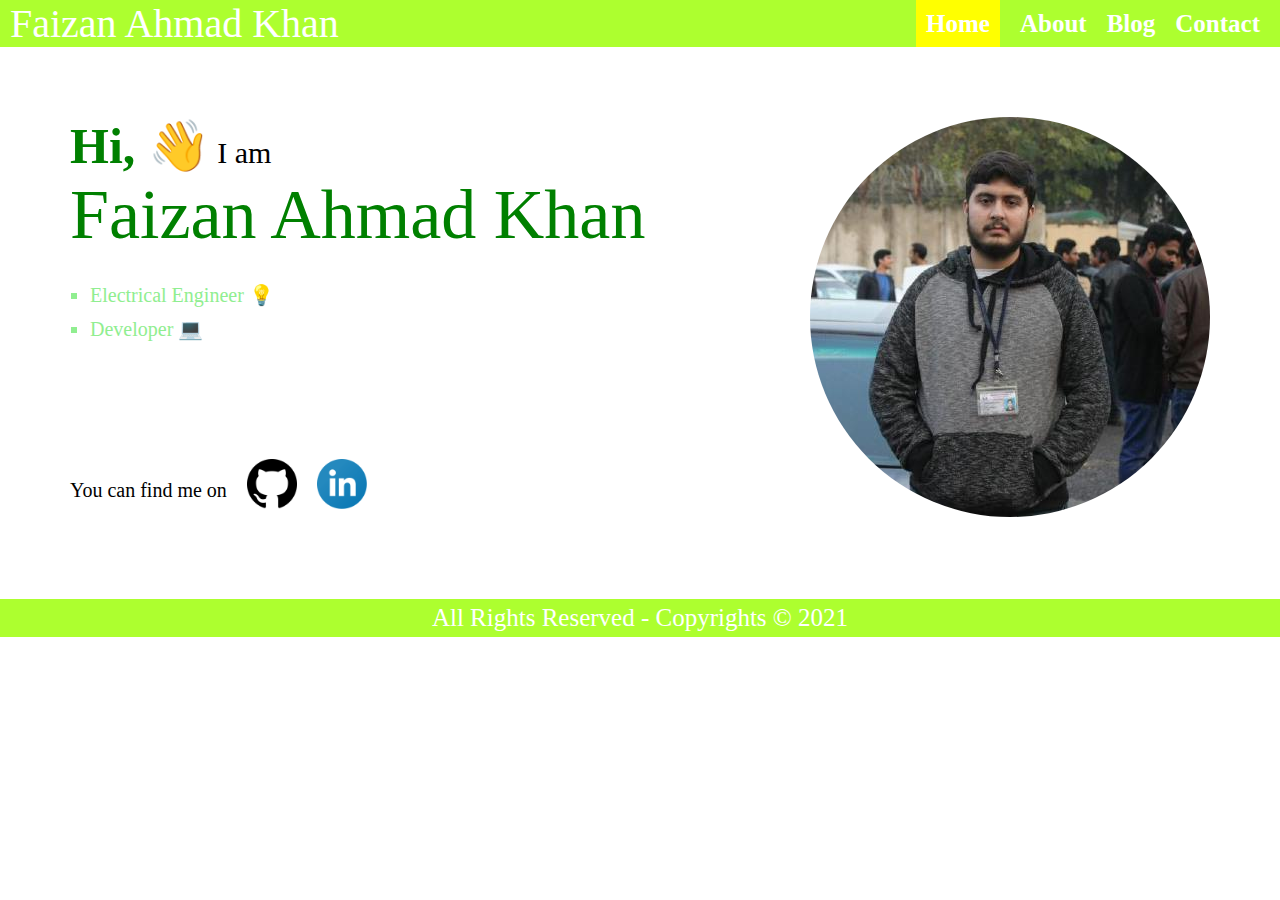
<file: index.html>
<!DOCTYPE html>
<html lang="en">
<head>
    <meta charset="UTF-8">
    <meta http-equiv="X-UA-Compatible" content="IE=edge">
    <meta name="viewport" content="width=device-width, initial-scale=1.0">
    <title>Faizan's Digital CV</title>
    <link rel="stylesheet" href="index.css" />
    
</head>
<body> 

    <!-- Navigation/Header -->

  <nav>
      <label class="Name">Faizan Ahmad Khan</label>
     <ul class="Links">
         <li class="List"><a class="Link" id="active" href="index.html">Home</a></li>
         <li class="List"><a class="Link" href="About.html">About</a></li>
         <li class="List"><a class="Link" href="https://faizanahmadkhan96.medium.com/">Blog</a></li>
         <li class="List"><a class="Link" href="Contact.html">Contact</a></li>
     </ul>   
  </nav>    
  
  <!-- Navigation/Header -->

  <!-- Body -->
    
<div class="Body">

    
    <img class="Image" src="./Images/Faizan1.jpeg" alt="Faizan's image">
    <label class="Intro"><span class="Greeting">Hi, &#128075</span> I am </label>

    <br>
    <h1 class="Name1"> Faizan Ahmad Khan</h1>
    <br>

        <ul class="Skills">
        <li class="Skill">Electrical Engineer &#128161</li>
        <li class="Skill">Developer &#128187</li>
        </ul>
        <br>

   <div class="Accounts">
    <p id="Sentence">You can find me on</p>
      
    <a class="Logo" href="https://github.com/FaizanAhmadKhan96">
        <img class="ImageLogo" src="./Images/github-163-761603.png" alt="Github Logo" width="50" height="50">
    </a>

    <a class="Logo" href="https://www.linkedin.com/in/faizan-ahmad-khan-5646a5123/">
        <img class="ImageLogo" src="./Images/linkedin-circle-1868976-1583140.png" alt="LinkedIn Logo" width="50" height="50">
    </a>

    </div>

    <!-- Body -->

    <!-- Footer -->

</div>
    
    <div id="Footer">
        <label>All Rights Reserved - Copyrights &#xA9 2021</label>
    </div>

    <!-- Footer -->

</body>
</html>
</file>
<file: index.css>
html

*
{
    padding: 0px;
    margin: 0px;
    text-decoration: none;
    list-style: none;
    box-sizing: border-box;
}

/* Navigation/Header */

nav
{
    background-color: greenyellow;
}

label.Name
{
    color: white;
    font-size: 40px;
    margin-left: 10px;
    font-weight: normal;
}

nav ul.Links
{
    float:right;
}

ul.Links
{
    display: flex;
    margin-top: 10px;
}

li.List a.Link
{
    color: white;
    font-size: 25px;
    margin-right: 20px;
    font-weight: bold;
}

a.Link#active
{
    background-color: yellow;
    padding: 10px 10px;
}

a.Link:hover
{
    background-color: darkgreen;
    padding: 10px 10px;
}

/* Navigation/Header */

/* Body */

div.Body
{
    margin-top: 70px;
    margin-right: 70px;
    margin-left: 70px;
    margin-bottom: 86px;
}

img.Image
{
    float: right;
    border-radius: 50%;
}

span.Greeting
{
    color: green;
    font-size: 50px;
    font-weight: bolder;
}

label.Intro
{
    font-size: 30px;
}

h1.Name1
{
    color: green;
    font-size: 70px;
    font-weight: normal;
}

ul.Skills
{
    margin-bottom: 100px;
}

li.Skill
{
    list-style-type: square;
    margin-left: 20px;
    margin-top: 10px;
    font-size: 20px;
    color: lightgreen;
}

div.Accounts
{
    display: flex;
}

p#Sentence
{
    font-size: 20px;
    margin-top: 20px;
}

img.ImageLogo
{
    margin-left: 20px;
}

/* Body */

/* Footer */

div#Footer
{
    background-color: greenyellow;
    color: white;
    font-size: 25px;
    text-align: center;
    padding-bottom: 5px;
    padding-top: 5px;
}

/* Footer */
</file>
